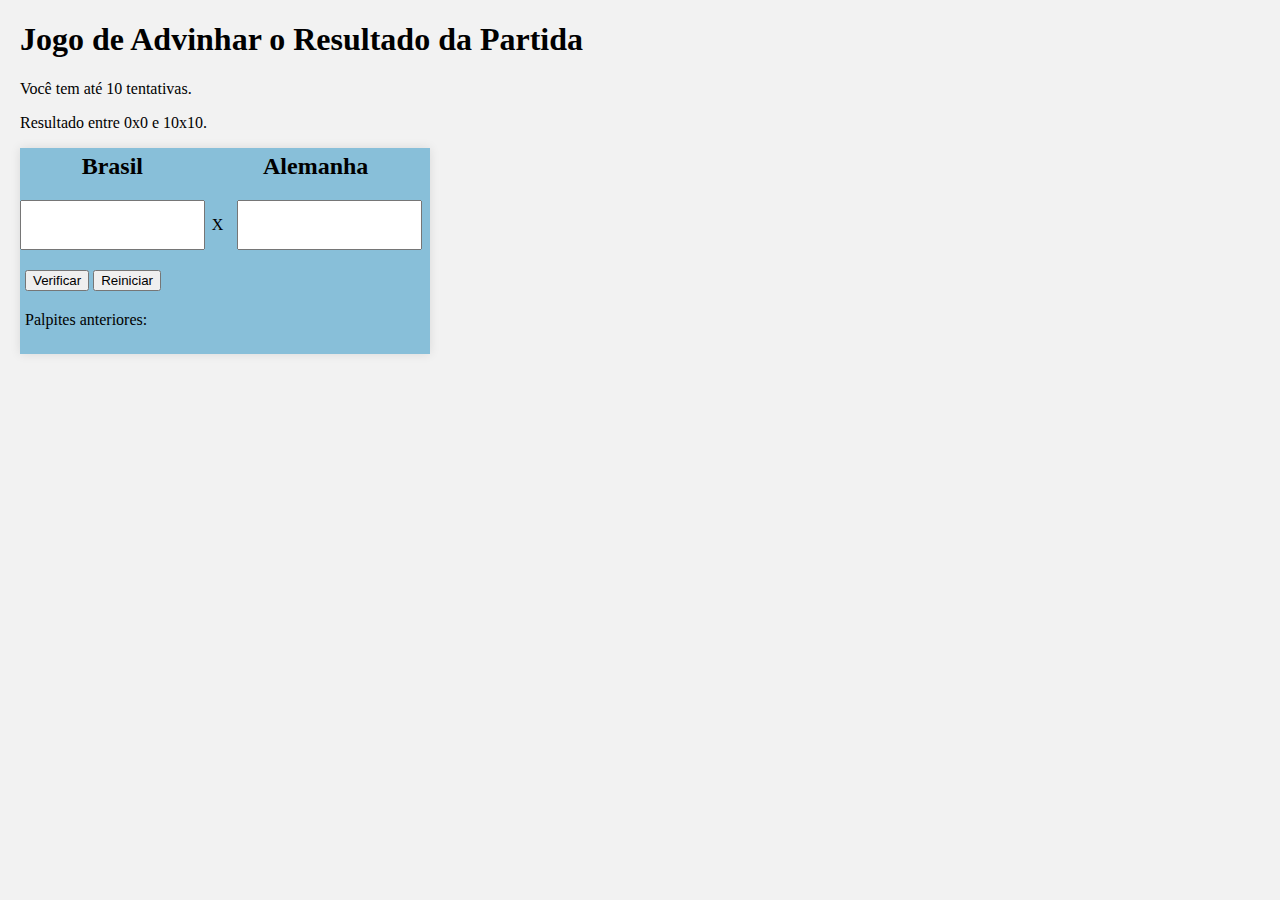
<file: index.html>
<!DOCTYPE html>
<html lang="pt-br">
<head>
    <meta charset="UTF-8">
    <meta http-equiv="X-UA-Compatible" content="IE=edge">
    <meta name="viewport" content="width=device-width, initial-scale=1.0">
    <title>Atividade Placar-POOII-Graziele Reis</title>
    <link rel="stylesheet" href="style.css">
    <!-- alteração -->
</head>
<body>
    <h1>Jogo de Advinhar o Resultado da Partida</h1>
    <p>Você tem até 10 tentativas.</p>
    <p>Resultado entre 0x0 e 10x10.</p>
    <div id="jogo-container">
       <h2>Brasil&nbsp; &nbsp;&nbsp;&nbsp;&nbsp;&nbsp;&nbsp;&nbsp;&nbsp;&nbsp;&nbsp;&nbsp;&nbsp;&nbsp;&nbsp;&nbsp;&nbsp;&nbsp;&nbsp;Alemanha</h2>        
           
      <div id="placar-inputs">
        <label for="brasil-placar"></label>
        <input type="number" id="brasil-placar" name="brasil-placar" min="0">
        <p>X</p>
        <label for="alemanha-placar"></label>
        <input type="number" id="alemanha-placar" name="alemanha-placar" min="0">
      </div>
     
      <div>
        <button id="enviar-advinhe">Verificar</button>        
        <button id="reiniciar-jogo">Reiniciar</button>
      </div>
      <div id="mensagem-container">
        <p id="mensagem"></p>
      </div>
      <div id="advinhees-container">
        <p>Palpites anteriores:</p>
        <ul id="advinhees"></ul>
      </div>
    <script>
      const brasilInput = document.getElementById("brasil-placar");
const alemanhaInput = document.getElementById("alemanha-placar");
const palpiteBtn = document.getElementById("enviar-advinhe");
const reiniciarBtn = document.getElementById("reiniciar-jogo");
const palpites = document.getElementById("advinhees");
const resultado = document.getElementById("mensagem");
let tentativas = 0;
let golsBrasil, golsAlemanha;

function definirResultado() {
  golsBrasil = Math.floor(Math.random() * 6);
  golsAlemanha = Math.floor(Math.random() * 6);
  console.log(`Gols Brasil: ${golsBrasil}`);
  console.log(`Gols Alemanha: ${golsAlemanha}`);
}

definirResultado();

function verificarPalpite() {
  const palpiteBrasil = parseInt(brasilInput.value);
  const palpiteAlemanha = parseInt(alemanhaInput.value);
  if (tentativas < 10) {
    if (palpiteBrasil === golsBrasil && palpiteAlemanha === golsAlemanha) {
      resultado.textContent = "Você acertou. Parabéns!";
      resultado.classList.add("mensagem-certo");
      palpites.innerHTML += `|| ${palpiteBrasil} x ${palpiteAlemanha} || `;
      reiniciarBtn.style.display = "block";
    } else {
      resultado.textContent = "Errado!!";
      resultado.classList.add("mensagem-errado");
      palpites.innerHTML += `||${palpiteBrasil} x ${palpiteAlemanha}|| `;
      tentativas++;
      document.getElementById("advinhe-numero").textContent = tentativas + 1;
    }
  } else {
    resultado.textContent = "Suas tentativas acabaram!";
    resultado.classList.add("mensagem-fim");
    reiniciarBtn.style.display = "block";
  }
  brasilInput.value = "";
  alemanhaInput.value = "";
}

function reiniciarJogo() {
  tentativas = 0;
  definirResultado();
  resultado.textContent = "";
  palpites.innerHTML = "";
  reiniciarBtn.style.display = "none";
  document.getElementById("advinhe-numero").textContent = 1;
}

palpiteBtn.addEventListener("click", verificarPalpite);
reiniciarBtn.addEventListener("click", reiniciarJogo);

    </script>
  </body>
</html>
</file>
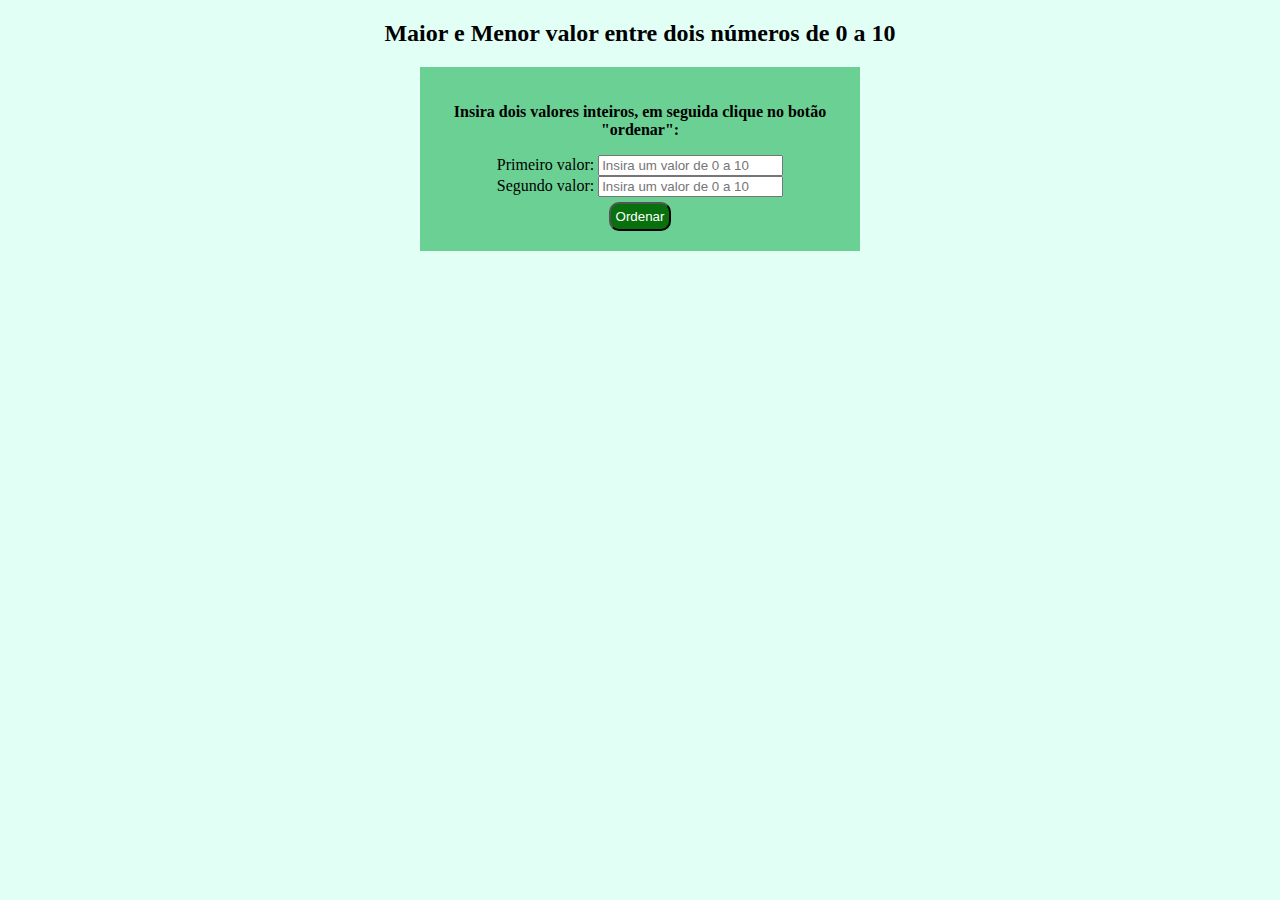
<file: Prova 19-04/index.html>
<!DOCTYPE html>
<html lang="pt-br">
<head>
    <meta charset="UTF-8">
    <meta http-equiv="X-UA-Compatible" content="IE=edge">
    <meta name="viewport" content="width=device-width, initial-scale=1.0">
    <title>Prova POOII-19/04/2023-Graziele Reis</title>
    <style>
        body{
            text-align: center;
            background-color: rgba(127, 255, 212, 0.235);
        }
        #container{
            background-color: rgba(35, 179, 90, 0.623);
            margin: 20px auto;
            padding: 20px;
            text-align: center;
            width: 400px;
        }
        #botao{
            padding: 5px;
            margin-top: 5px;
            color: rgb(255, 255, 255);
            background-color: rgb(8, 112, 12);
            border-radius: 10px;
        }
    </style>
</head>
<body>
<!--Questão: Escreva um código HTML e JavaScript que peça ao usuário para inserir dois valores inteiros entre 0 e 10 usando dois campos de entrada via documento. Uma mensagem deve ser apresentada se o valor digitado estiver fora do intervalo permitido e o campo com o valor fora do intervalo deve receber o foco. Ao clicar no botão ordenar, o código deve, então, exibir um alerta que mostre os valores informando o maior e o menor valor. Se forem iguais deve informar que são iguais.
-->

<h2>Maior e Menor valor entre dois números de 0 a 10</h2>

<div id="container">
<p><strong>Insira dois valores inteiros, em seguida clique no botão "ordenar":</strong></p>
<label for="valor1">Primeiro valor:</label>
<input type="number" id="valor1" name="valor1" placeholder="Insira um valor de 0 a 10"><br>
<label for="valor2">Segundo valor:</label>
<input type="number" id="valor2" name="valor2" placeholder="Insira um valor de 0 a 10"><br>
<button id="botao" type="button" onclick="ordenarValores()">Ordenar</button>
</div>
<script>
    function ordenarValores() {       
        var valor1 = parseInt(document.getElementById("valor1").value);
        var valor2 = parseInt(document.getElementById("valor2").value);
       
        if (valor1 < 0 || valor1 > 10) {
            alert("O valor deve estar entre 0 e 10, tente novamente!");
            document.getElementById("valor1").focus();
            return;
        }
        if (valor2 < 0 || valor2 > 10) {
            alert("O valor deve estar entre 0 e 10, tente novamente!");
            document.getElementById("valor2").focus();
            return;
        }
        if (valor1 < valor2) {
            alert("O menor valor digitado é: " + valor1 + "\nO maior valor digitado é: " + valor2);
        } else if (valor1 > valor2) {
            alert("O menor valor digitado é: " + valor2 + "\nO maior valor digitado é: " + valor1);
        } else {
            alert("Os valores digitados são iguais. Insira valores diferentes!");
        }
    }
</script>
</head>
</body>
</html>
</file>
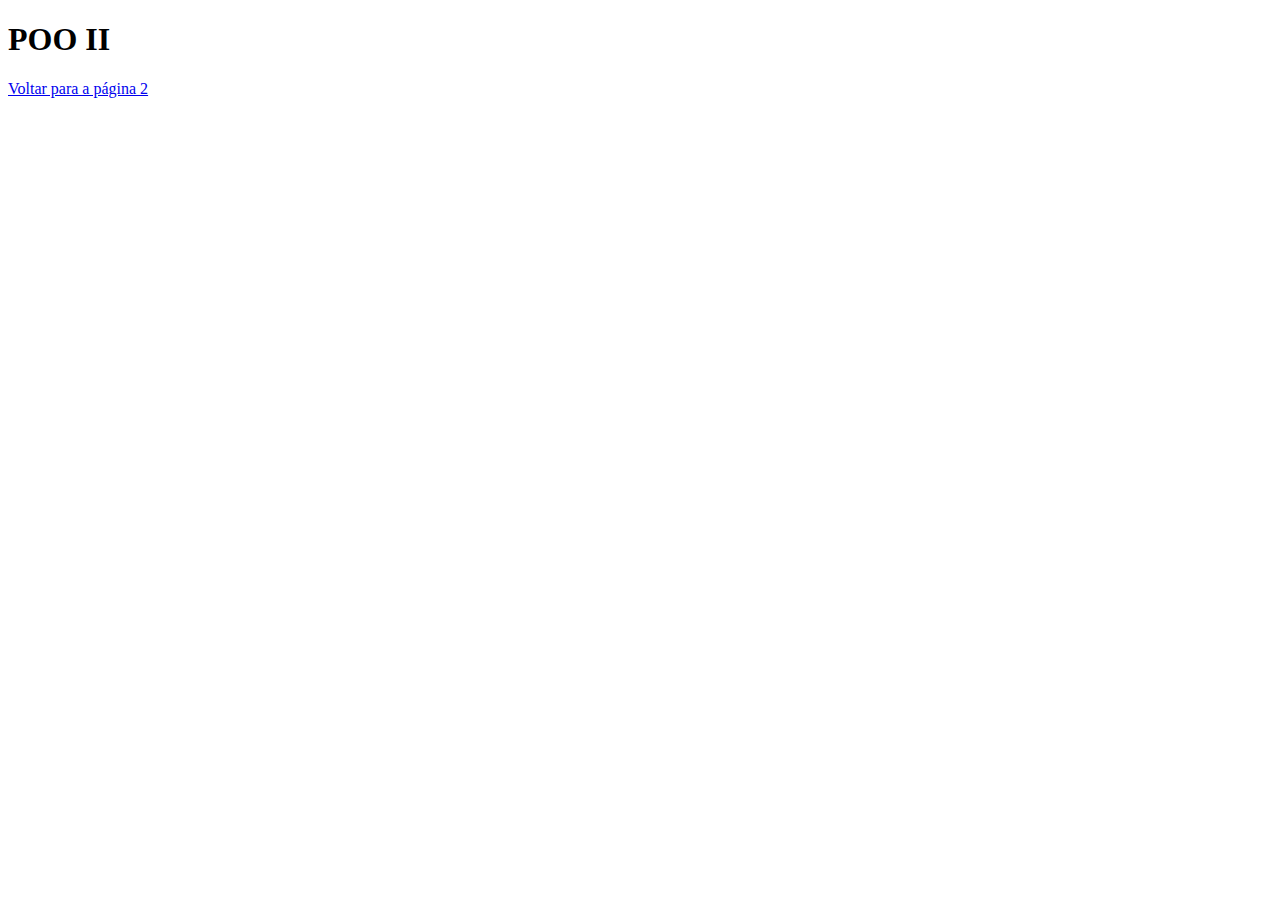
<file: pag1.html>
<!DOCTYPE html>
<html lang="pt-br">
<head>
    <meta charset="UTF-8">
    <meta http-equiv="X-UA-Compatible" content="IE=edge">
    <meta name="viewport" content="width=device-width, initial-scale=1.0">
    <title>Pag1</title>
   
</head>
<body>
    <h1> POO II </h1>
    <a href="aula1.html">Voltar para a página 2</a>
    
</body>
</html>
</file>
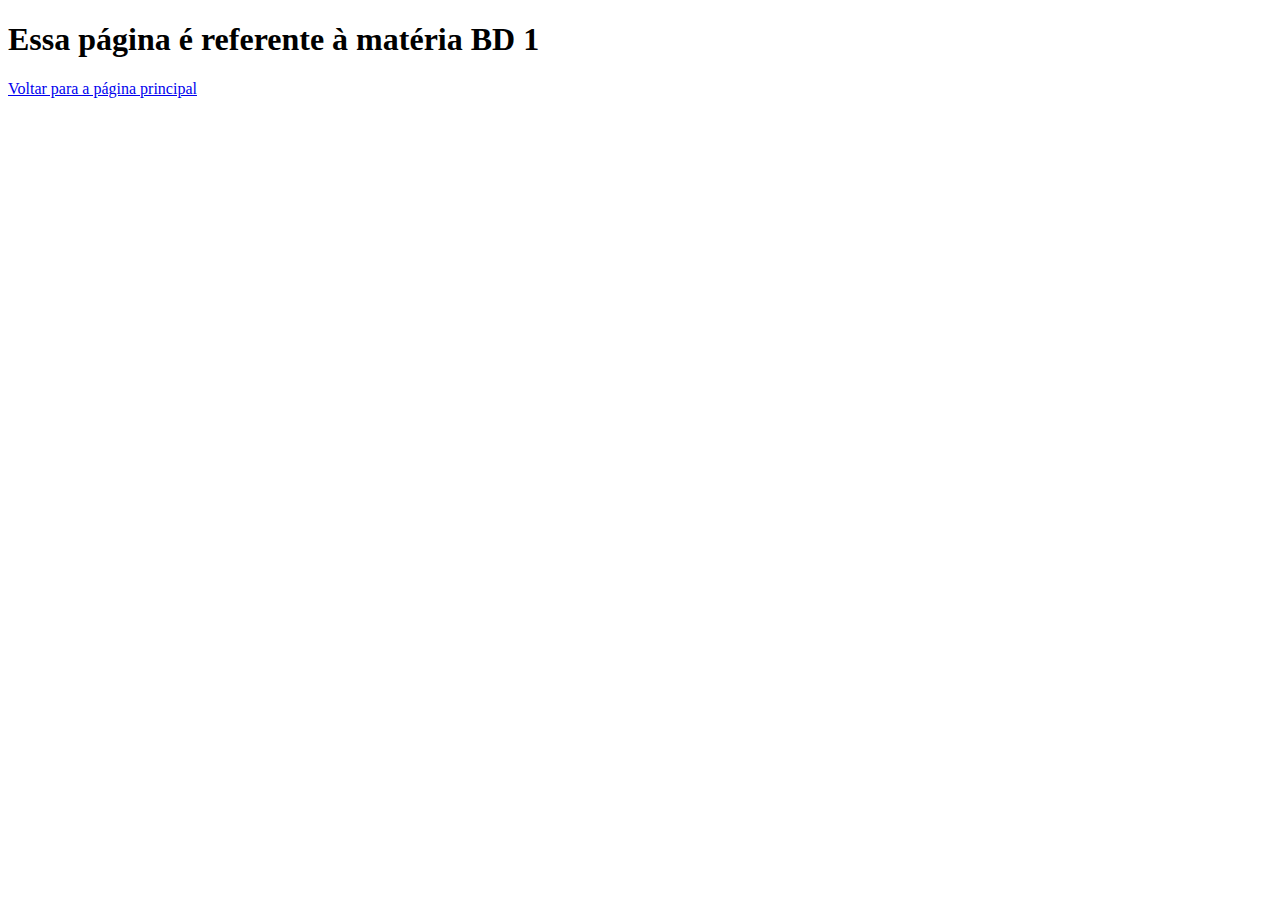
<file: pag2.html>
<!DOCTYPE html>
<html lang="pt-br">
<head>
    <meta charset="UTF-8">
    <meta http-equiv="X-UA-Compatible" content="IE=edge">
    <meta name="viewport" content="width=device-width, initial-scale=1.0">
    <title>BD 1</title>
</head>
<body>
    <h1>Essa página é referente à matéria BD 1</h1>
    <a href="aula1.html">Voltar para a página principal</a>
</body>
</html>
</file>
<file: style.css>
@charset "UTF-8";
body {
    background-color: #f2f2f2;
    font-family: 'Times New Roman', Times, serif;
    margin: 20px;
  }
  
h1, p {
    text-align: left;   
  }
h2{
  text-align: center;
  margin-top: 0px;
}


#jogo-container {
    background-color: rgba(72, 161, 202, 0.623);
    box-shadow: 0px 0px 10px rgba(0, 0, 0, 0.1);    
    padding: 5px;
    text-align: left;
    width: 400px;
  }
  
#placar-inputs {
    display: flex;
    justify-content: space-around;
    margin-bottom: 20px;
    margin-left: -15px;
    
  }
  
#mensagem-container {
    margin-bottom: 20px;
  }

#advinhees-container {
    margin-bottom: 20px;
    text-align: left;
  }
  
#advinhees {
    list-style-type: "none";    
    margin: 0;
    padding: 0;
  }
    
  
.mensagem-certo {
    background-color: #4caf4c;
    color: white;
    padding: 10px;
  }
  
.mensagem-errado {background-color: #ff9800;
  color: white;
  padding: 10px;
  }

.mensagem-fim{
    background-color: red;
  }
</file>
